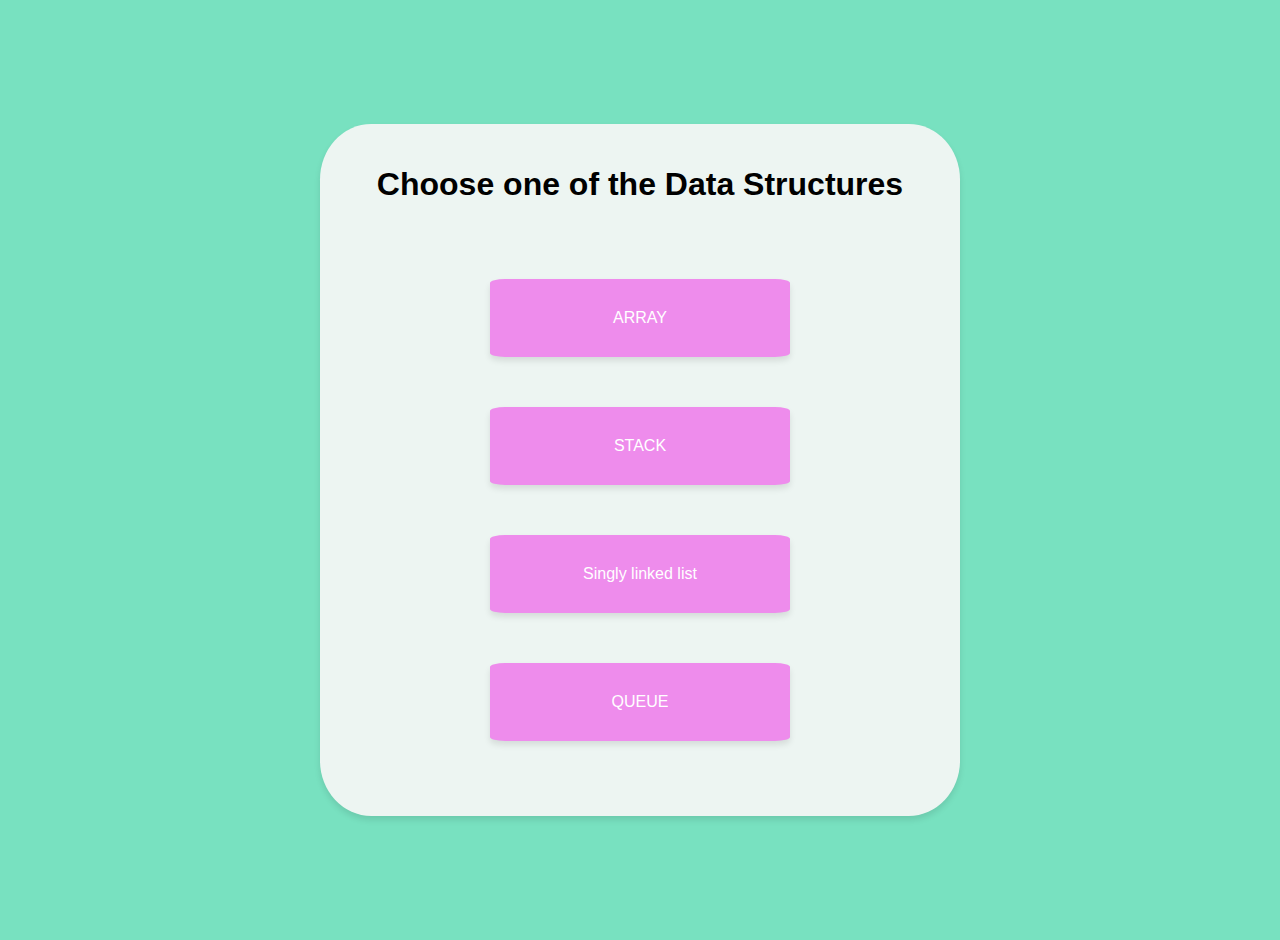
<file: index.html>
<!DOCTYPE html>
<html lang="en">
<head>
    <meta charset="UTF-8">
    <meta name="viewport" content="width=device-width, initial-scale=1.0">
    <title>Array Visualization</title>
    <link rel="stylesheet" href="options.css">
</head>
<body>
    <div class="container">
        <h1>Choose one of the Data Structures </h1>
        <div class="options">
            <button onclick="window.open('array.html', '_blank')">ARRAY</button>
            <button onclick="window.open('stack.html', '_blank')">STACK</button>
            <button onclick="window.open('LL.html', '_blank')">Singly linked list</button>
            <button onclick="window.open('queue.html', '_blank')">QUEUE</button>

        </div>
    </div>
</body>
</html>
</file>
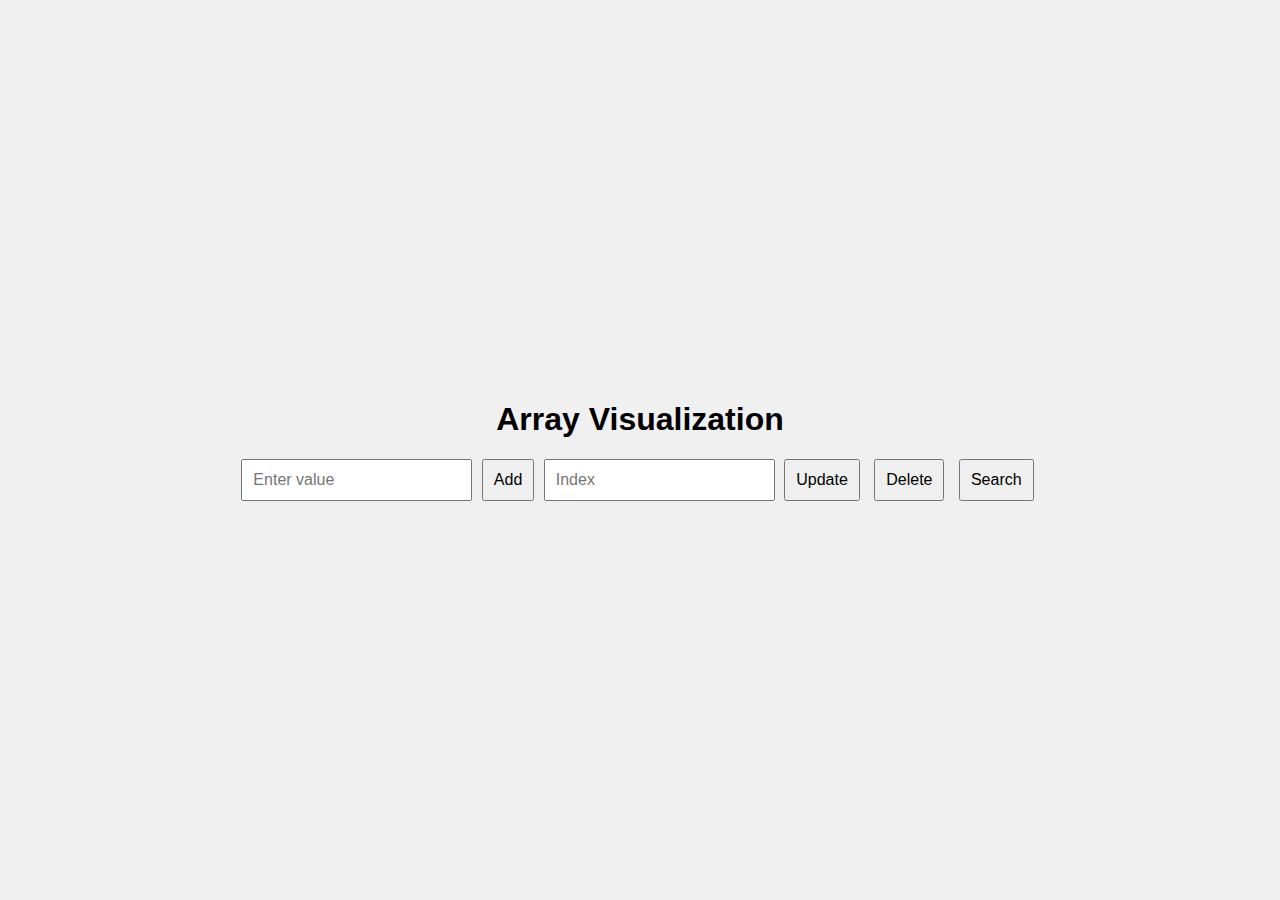
<file: array.html>
<!DOCTYPE html>
<html lang="en">
<head>
    <meta charset="UTF-8">
    <meta name="viewport" content="width=device-width, initial-scale=1.0">
    <title>Array Visualization</title>
    <link rel="stylesheet" href="array.css">
</head>
<body>
    <div class="container">
        <h1>Array Visualization</h1>
        <div class="input-container">
            <input type="text" id="arrayValue" placeholder="Enter value">
            <button onclick="addElement()">Add</button>
            <input type="number" id="arrayIndex" placeholder="Index">
            <button onclick="updateElement()">Update</button>
            <button onclick="deleteElement()">Delete</button>
            <button onclick="searchElement()">Search</button>
        </div>
        <div id="arrayContainer" class="array-container"></div>
    </div>
    <script src="array.js"></script>
</body>
</html>
</file>
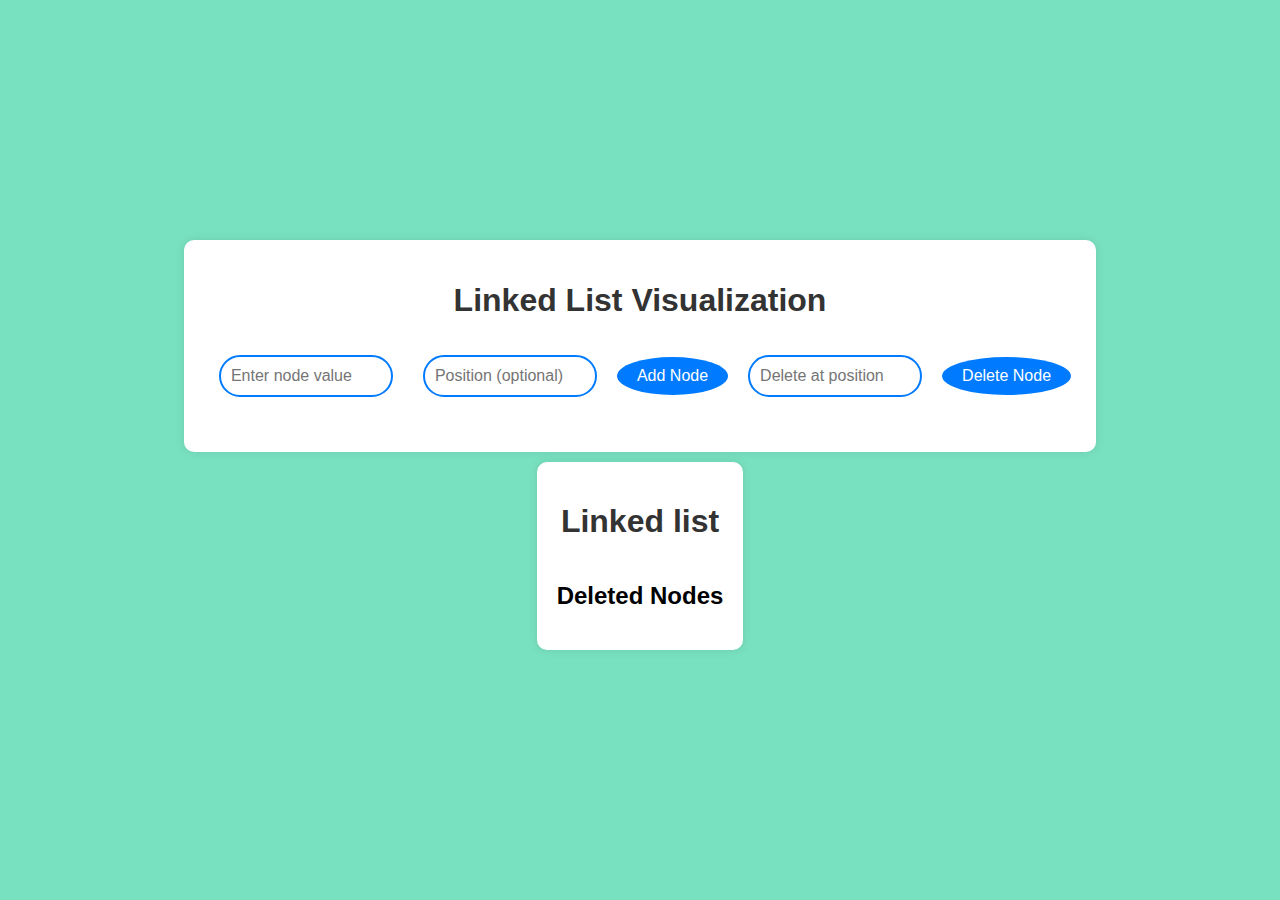
<file: LL.html>
<!DOCTYPE html>
<html lang="en">
<head>
    <meta charset="UTF-8">
    <meta name="viewport" content="width=device-width, initial-scale=1.0">
    <title>Linked List Visualization</title>
    <link rel="stylesheet" href="LL.css">
</head>
<body>
    <div class="container">
        <h1>Linked List Visualization</h1>
        <div class="input-container">
            <input type="text" id="nodeValue" placeholder="Enter node value">
            <input type="number" id="nodePosition" placeholder="Position (optional)">
            <button class="circle-button" onclick="addNode()">Add Node</button>
            <input type="number" id="deletePosition" placeholder="Delete at position">
            <button class="circle-button" onclick="deleteNode()">Delete Node</button>
        </div>
    </div>
    <div class="container2">
        <h1> Linked list</h1>
        <div id="linkedList" class="linked-list"></div>
        <h2>Deleted Nodes</h2>
        <div id="deletedNodes" class="deleted-nodes"></div>
    </div>
    <script src="LL.js"></script>
</body>
</html>
</file>
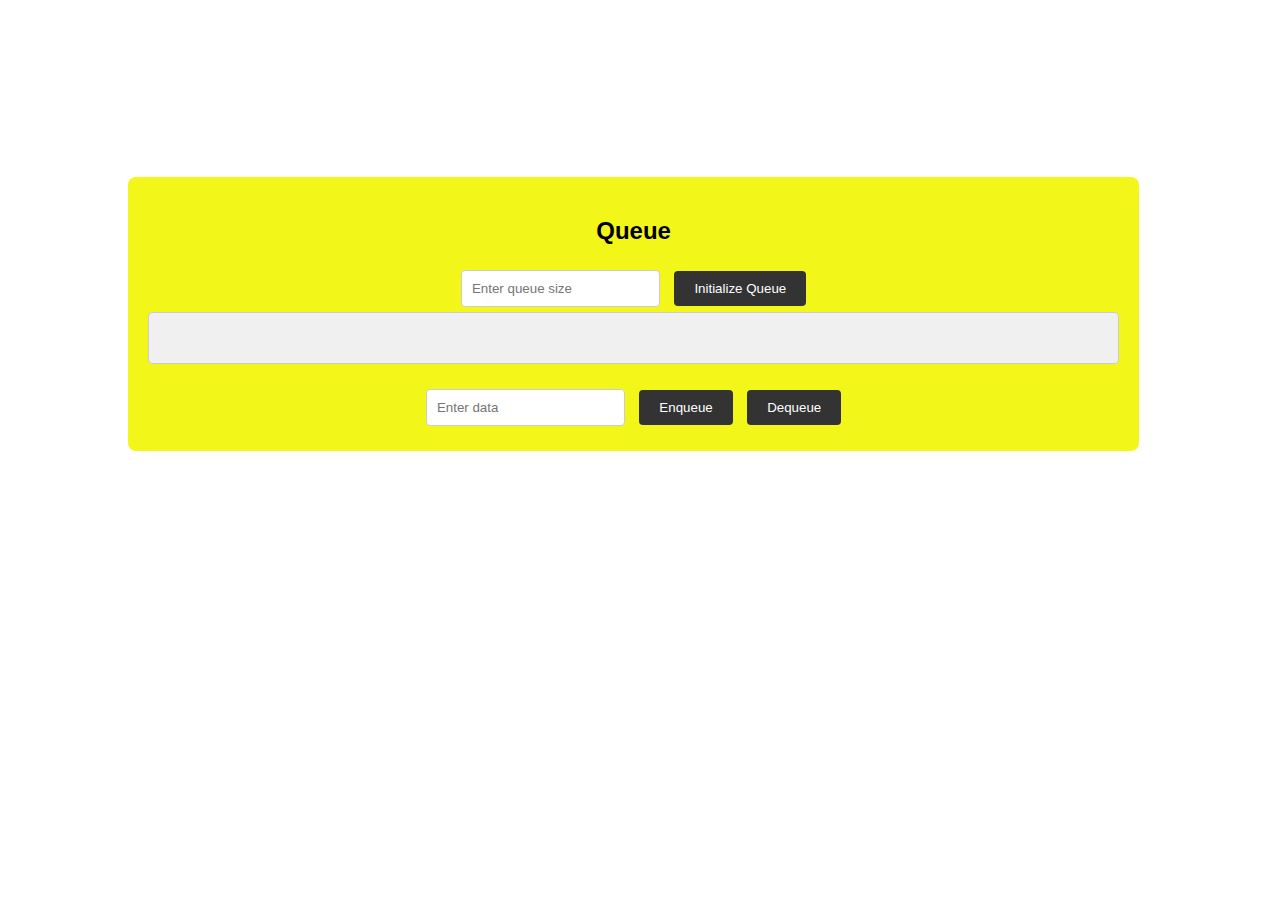
<file: queue.html>
<!DOCTYPE html>
<html lang="en">
<head>
    <meta charset="UTF-8">
    <meta name="viewport" content="width=device-width, initial-scale=1.0">
    <title>Queue Visualizations</title>
    <link rel="stylesheet" href="queue.css">
</head>
<body>
    <div class="container">
        <h1>Queue Visualizations</h1>
        
        <div class="queue" id="normal-queue">
            <h2>Queue</h2>
            <input type="number" id="normal-queue-size" placeholder="Enter queue size">
            <button onclick="initializeNormalQueue()">Initialize Queue</button>
            <div class="queue-display" id="normal-queue-display"></div>
            <input type="text" id="normal-queue-input" placeholder="Enter data">
            <button onclick="enqueueNormal()">Enqueue</button>
            <button onclick="dequeueNormal()">Dequeue</button>
        </div>
        
        <!-- <div class="queue" id="deque">
            <h2>Deque</h2>
            <input type="number" id="deque-size" placeholder="Enter queue size">
            <button onclick="initializeDeque()">Initialize Deque</button>
            <div class="queue-display" id="deque-display"></div>
            <input type="text" id="deque-input" placeholder="Enter data">
            <button onclick="enqueueFront()">Enqueue Front</button>
            <button onclick="enqueueRear()">Enqueue Rear</button>
            <button onclick="dequeueFront()">Dequeue Front</button>
            <button onclick="dequeueRear()">Dequeue Rear</button>
        </div> -->
        
        <!-- <div class="queue" id="priority-queue">
            <h2>Priority Queue</h2>
            <input type="number" id="priority-queue-size" placeholder="Enter queue size">
            <button onclick="initializePriorityQueue()">Initialize Queue</button>
            <div class="queue-display" id="priority-queue-display"></div>
            <input type="text" id="priority-queue-input" placeholder="Enter data">
            <input type="number" id="priority-queue-index" placeholder="Index" min="0">
            <button onclick="enqueuePriority()">Enqueue</button>
            <button onclick="dequeuePriority()">Dequeue</button>
        </div> -->
        
    </div>
    <script src="queue1.js"></script>
</body>
</html>
</file>
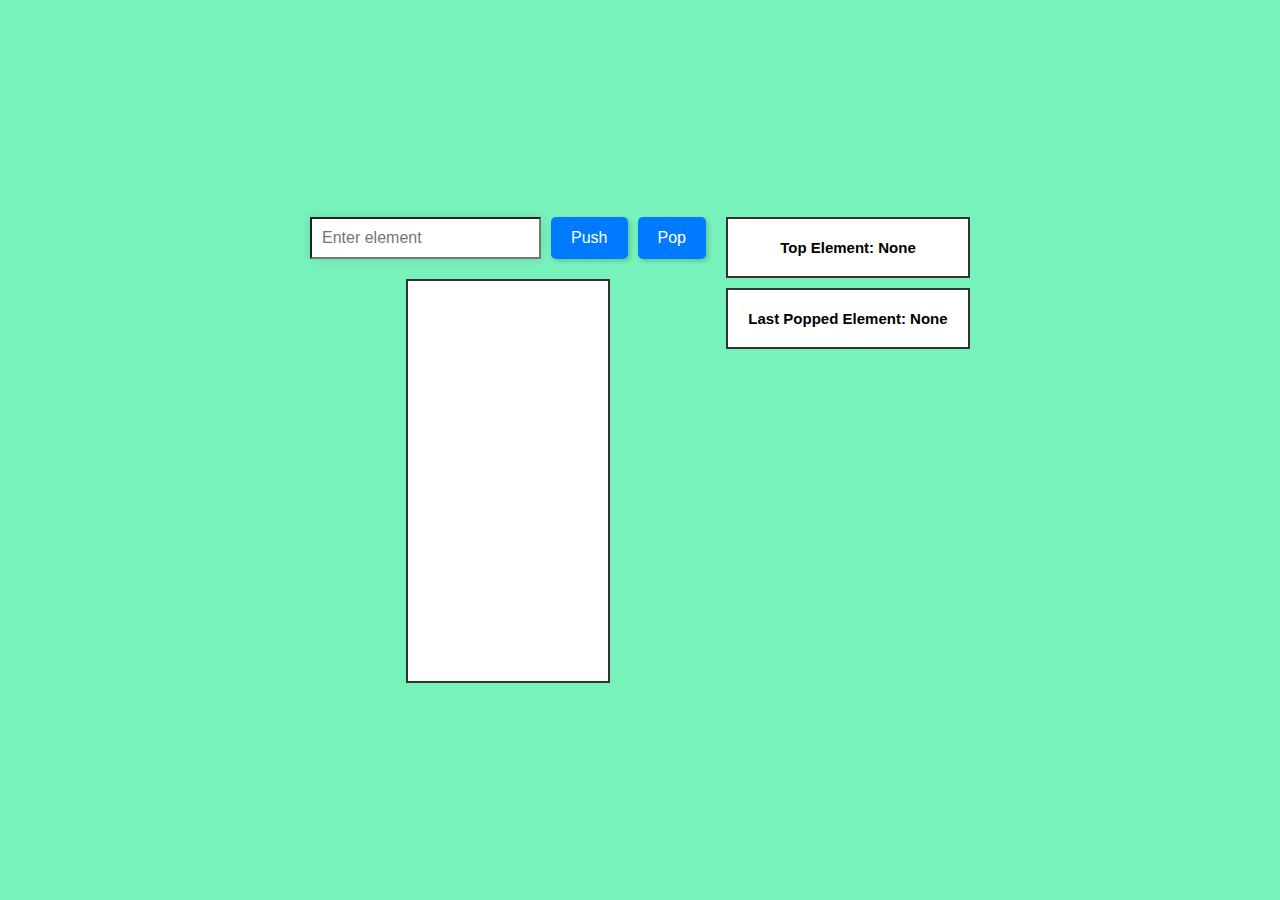
<file: stack.html>
<!DOCTYPE html>
<html lang="en">
<head>
    <meta charset="UTF-8">
    <meta name="viewport" content="width=device-width, initial-scale=1.0">
    <title>Stack Visualization</title>
    <link rel="stylesheet" href="stack.css">
</head>
<body>
    <div class="container">
        <div class="stack-container">
            <div class="controls">
                <input type="text" id="elementInput" placeholder="Enter element">
                <button onclick="pushElement()">Push</button>
                <button onclick="popElement()">Pop</button>
            </div>
            <div id="stack" class="stack"></div>
        </div>
        <div class="info-container">
            <div id="topElement">Top Element: None</div>
            <div id="poppedElement">Last Popped Element: None</div>
        </div>
    </div>
    <script src="stack.js"></script>
</body>
</html>
</file>
<file: options.css>
body {
    font-family: 'Segoe UI', Tahoma, Geneva, Verdana, sans-serif;
    display: flex;
    justify-content: center;
    align-items: center;
    padding: 20px;
    height: 100vh;
    margin: 0;
    background-color: #78e1c0;
}
.container{
    align-items: center;
    text-align: center;
    font-size: 16px;
    display: flex;
    flex-direction: column;
    justify-content: center;
    background-color: rgb(237, 245, 242);
    padding: 20px;
    margin: 20px;
    width: 80%; /* Reduced width */
    max-width: 600px; /* Set maximum width */
    border-radius: 8%;
    box-shadow: 0 4px 6px rgba(0, 0, 0, 0.1) ;
}
.options{
    margin:10px;
    padding: 20px;
    display: flex;
    flex-direction: column;
    align-items: center;
}
button {
    padding: 30px;
    font-size: 16px;
    cursor: pointer;
    margin: 25px;
    background-color: #ee8cec;
    color: white;
    border: none;
    cursor: pointer;
    display: block;
    width: 300px;
    border-radius: 5%;
    box-shadow: 0 4px 6px rgba(0, 0, 0, 0.1);
    /* transition: background-color 0.3s; */
}
button:hover {
    background-color: #fd06e4;
}
</file>
<file: array.css>
body {
    font-family: Arial, sans-serif;
    display: flex;
    justify-content: center;
    align-items: center;
    height: 100vh;
    margin: 0;
    background-color: #f0f0f0;
}

.container {
    text-align: center;
}

.input-container {
    margin-bottom: 20px;
}

input[type="text"], input[type="number"] {
    padding: 10px;
    font-size: 16px;
}

button {
    padding: 10px;
    font-size: 16px;
    cursor: pointer;
    margin: 0 5px;
}

.array-container {
    display: flex;
    flex-direction: row;
    justify-content: center;
    align-items: center;
    flex-wrap: wrap;
}

.array-element {
    padding: 20px;
    margin: 10px;
    border: 2px solid #007bff;
    border-radius: 5px;
    background-color: #ffffff;
    font-size: 18px;
    display: flex;
    align-items: center;
    justify-content: center;
    width: 50px;
    height: 50px;
}

.highlight {
    background-color: yellow;
}
</file>
<file: LL.css>
body {
    font-family: 'Segoe UI', Tahoma, Geneva, Verdana, sans-serif;
    display: flex;
    flex-direction: column;
    justify-content: center;
    align-items: center;
    height: 100vh;
    margin: 0;
    background-color: #78e1c0;
}

.container {
    margin-bottom: 10px;
    text-align: center;
    
    background-color: #ffffff;
    padding: 20px;
    border-radius: 10px;
    box-shadow: 0 0 10px rgba(0, 0, 0, 0.1);
}
.container2 {
    margin-bottom: 10px;
    text-align: center;
    background-color: #ffffff;
    padding: 20px;
    border-radius: 10px;
    box-shadow: 0 0 10px rgba(0, 0, 0, 0.1);
}

h1 {
    color: #333;
}

.input-container {
    margin-bottom: 20px;
    display: flex;
    flex-direction: row;
    align-items: center;
}

input[type="text"], input[type="number"] {
    padding: 10px;
    font-size: 16px;
    width:150px;
    margin: 15px;
    border: 2px solid #007bff;
    border-radius: 50px;
}

.circle-button {
    padding: 10px 20px;
    font-size: 16px;
    cursor: pointer;
    margin: 5px;
    background-color: #007bff;
    color: white;
    border: none;
    border-radius: 50%;
    /* transition: background-color 0.3s; */
}

.circle-button:hover {
    background-color: #0056b3;
}

.linked-list {
    display: flex;
    flex-direction: row;
    justify-content: center;
    align-items: center;
    flex-wrap: wrap;
    margin-top: 20px;

}
.deleted-nodes{
    display: flex;
    flex-direction: row;
    justify-content: center;
    align-items: center;
    flex-wrap: wrap;
    margin-top: 20px;
}

.node {
    position: relative;
    padding: 10px 20px;
    margin: 10px;
    border: 2px solid #007bff;
    border-radius: 5px;
    background-color: #e9f7ff;
    font-size: 18px;
    display: flex;
    align-items: center;
    /* flex-direction: column; */
}
.node1 {
    position: relative;
    padding: 10px 20px;
    margin: 10px;
    border: 2px solid #111314;
    border-radius: 5px;
    background-color: #ee3c05;
    font-size: 18px;
    display: flex;
    align-items: center;
    /* flex-direction: column; */
}

.address {
    font-size: 12px;
    color: #555;
}

.arrow {
    margin: 0 10px;
    font-size: 24px;
    color: #007bff;
}
</file>
<file: queue.css>
body {
    background-color: sea rgb(150, 210, 239);
    font-family: Arial, sans-serif;
}

.container {
    width: 80%;
    margin-top: 120px ;
    margin-left: 120px;
    text-align: center;
    align-items: center;
}

h1 {
    color: white;
    margin-bottom: 20px;
}

.queue {
    margin-bottom: 40px;
    padding: 20px;
    background-color: rgb(243, 247, 25);
    border-radius: 8px;
}

.queue-display {
    display: flex;
    justify-content: center;
    align-items: center;
    margin-bottom: 20px;
    height: 50px;
    border: 1px solid #ccc;
    border-radius: 4px;
    background-color: #f0f0f0;
}

.queue-display div {
    width: 50px;
    padding: 10px;
    margin: 0 5px;
    border-radius: 4px;
    transition: all 0.2s;
}

.queue-display div.blank {
    background-color: #ddd;
}

.queue-display div.filled {
    background-color: #66b2ff;
}

.queue-display div:first-child.filled {
    background-color: #ff6666;
}

button {
    padding: 10px 20px;
    margin: 5px;
    border: none;
    border-radius: 4px;
    background-color: #333;
    color: white;
    cursor: pointer;
    transition: transform 0.2s;
}

button:hover {
    transform: scale(1.1);
}

input {
    padding: 10px;
    margin: 5px;
    border: 1px solid #ccc;
    border-radius: 4px;
}
</file>
<file: stack.css>
body {
    font-family: Arial, sans-serif;
    display: flex;
    justify-content: center;
    align-items: center;
    height: 100vh;
    background-color: #77f2ba;
    margin: 0;
}

.container {
    display: flex;
    gap: 20px;
}

.stack-container {
    display: flex;
    flex-direction: column;
    align-items: center;
    gap: 10px;
}

.controls {
    display: flex;
    flex-direction: row;
    gap: 10px;
    margin-bottom: 10px;
}

input[type="text"] {
    padding: 10px;
    font-size: 16px;
    box-shadow: 0 0 10px rgba(0, 0, 0, 0.1);
}

button {
    padding: 10px 20px;
    font-size: 16px;
    cursor: pointer;
    box-shadow: 2px 2px 5px rgba(0, 0, 0, 0.2);
    transition: all 0.2s ease;
    background-color: #007BFF;
    color: white;
    border: none;
    border-radius: 5px;
    

}
button:active {
    transform: translateY(2px);
    box-shadow: 1px 1px 3px rgba(0, 0, 0, 0.2);
}

.stack {
    width: 200px;
    height: 400px;
    border: 2px solid #333;
    background-color: #fff;
    position: relative;
    display: flex;
    flex-direction: column-reverse;
    overflow: hidden;
}

.stack div {
    width: 100%;
    height: 40px;
    margin-top: 4px;
    display: flex;
    justify-content: center;
    align-items: center;
    font-weight: bold;
    color: #fff;
    transition: all 0.3s ease;
}

.info-container {
    display: flex;
    flex-direction: column;
    gap: 10px;
}

.info-container div {
    font-size: 15px;
    width: 200px;
    padding: 20px;
    border: 2px solid #333;
    background-color: #fff;
    justify-content: center;
    align-items: center;
    text-align: center;
    font-weight: bold;

}
</file>
